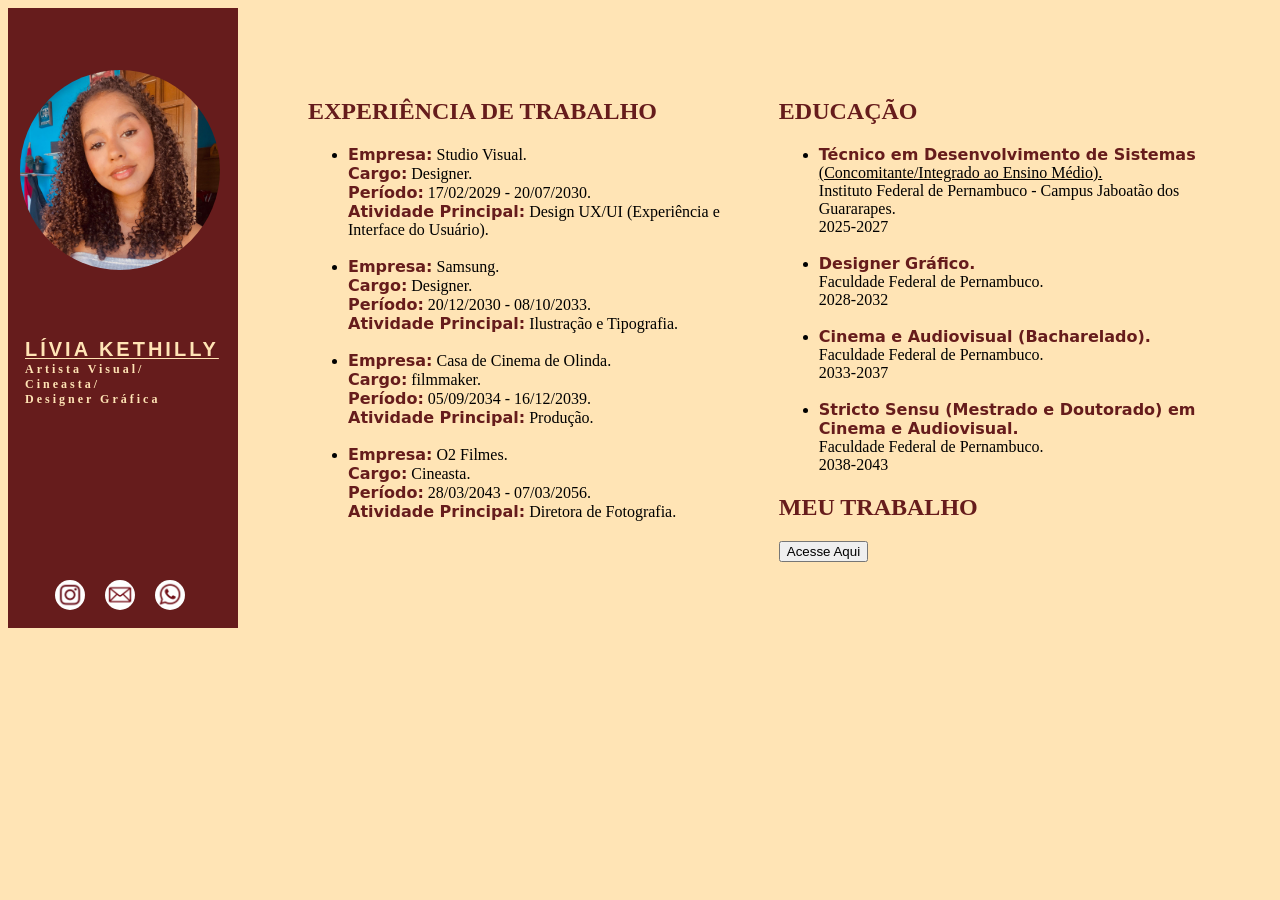
<file: index.html>
<!DOCTYPE html>
<html lang="pt-br">
    <head>
        <meta charset="UTF-8">
        <title>Formulário de Contato</title>
        <link rel="stylesheet" href="style.css">
        <h1>LÍVIA KETHILLY</h1>
        <h3>Artista Visual/<br> Cineasta/<br> Designer Gráfica</h3>
        <img class="lilica"src="foto_convertida.jpg">
    <div class="container">
    <div class="conteudo">
        <h2>EXPERIÊNCIA DE TRABALHO</h2>
        <ul>
            <li><b>Empresa:</b> Studio Visual. <br><b>Cargo:</b> Designer. <br><b>Período:</b> 17/02/2029 - 20/07/2030. <br><b>Atividade Principal:</b> Design UX/UI (Experiência e <br> Interface do Usuário). </li>
            <br>
            <li><b>Empresa:</b> Samsung. <br><b>Cargo:</b> Designer. <br><b>Período:</b> 20/12/2030 - 08/10/2033. <br><b>Atividade Principal:</b> Ilustração e Tipografia. </li>
            <br>
            <li><b>Empresa:</b> Casa de Cinema de Olinda. <br><b>Cargo:</b> filmmaker. <br><b>Período:</b> 05/09/2034 - 16/12/2039. <br><b>Atividade Principal:</b> Produção.</li>
            <br>
            <li><b>Empresa:</b> O2 Filmes. <br><b>Cargo:</b> Cineasta. <br><b>Período:</b> 28/03/2043 - 07/03/2056. <br><b>Atividade Principal:</b> Diretora de Fotografia.</li>
        </ul>
    </div>

    <div class="segundoconteudo">
        <h2>EDUCAÇÃO</h2>
        <ul>
            <li><b>Técnico em Desenvolvimento de Sistemas</b><br><u>(Concomitante/Integrado ao Ensino Médio).</u><br> Instituto Federal de Pernambuco - Campus Jaboatão dos Guararapes. <br> 2025-2027</li>
            <br>
            <li><b>Designer Gráfico.</b><br> Faculdade Federal de Pernambuco. <br> 2028-2032</li>
            <br>
            <li><b>Cinema e Audiovisual (Bacharelado).</b><br> Faculdade Federal de Pernambuco. <br> 2033-2037</li>
            <br>
            <li><b>Stricto Sensu (Mestrado e Doutorado) em Cinema e Audiovisual. </b><br> Faculdade Federal de Pernambuco. <br> 2038-2043</li>
        </ul>
        <h2>MEU TRABALHO</h2>
        <a href="https://drive.google.com/drive/folders/17rq2zjjTrupAlP6TPdKPxV38C9hGJ8RU?usp=sharing"><button>Acesse Aqui</button></a>
    </div>
    </div>
    <a href="https://www.instagram.com/l.llivia_/?__pwa=1">
        <img class="instagram"src="Logo do Instagram em burgundy.png">
    </a>
    <a href="mailto:liviakethilly646@gmail.com">
        <img class="email"src="Ícone de envelope burgundy estilizado.png">
    </a>
    <a href="https://wa.me/5581989614146">
        <img class="telefone" src="Logo do WhatsApp em tons de borgonha.png">
    </a>
    </head>
</body>
</file>
<file: style.css>
body {
    background-color: moccasin;
    background-repeat: no-repeat;
    background-position: center;
    background-size: cover;
    background-attachment:local;
    border-left: 230px solid #661c1c;
    padding-left: 10px;
    min-height: 620px;
}
.lilica{
    position: absolute;
    width: 200px;
    height: 200px;
    border-radius: 50%;
    left: 20px;
    top: 70px;
    z-index: 10px;
}
h1 {
    text-decoration: underline;
    text-decoration-thickness: 1px;
    text-underline-offset: 2px;
    position: absolute;
    letter-spacing: 3px;
    font-family: Impact, Haettenschweiler, 'Arial Narrow Bold', sans-serif;
    left: 25px;
    top: 325px;
    font-size: 20px;
    color: moccasin;
}
h3{
    position: absolute;
    letter-spacing: 3px;
    font-family:'Times New Roman', Times, serif;
    color: moccasin;
    top: 350px;
    left: 25px;
    font-size: 12px;
}
b {
    font-family: cursive, system-ui, -apple-system, BlinkMacSystemFont, 'Segoe UI', Roboto, Oxygen, Ubuntu, Cantarell, 'Open Sans', 'Helvetica Neue', sans-serif;
    color:#661c1c;
}
h2 {
    font-family:'Times New Roman', Times, serif;
    color:#661c1c;
}
.container{
    top: 70px;
    left: 60px;
    position: relative;
    display: flex;
    gap: 10px;
}
.conteudo{
    display: inline-block;
    width: 45%;
    vertical-align: top;
}
.segundoconteudo{
    display: inline-block;
    width: 45%;
    vertical-align: top;
}
.instagram{
    position:absolute;
    display: flex;
    width: 30px;
    height: 30px;
    border-radius: 50%;
    left: 55px;
    top: 580px;
    z-index: 10px
}
.email{
    position:absolute;
    display: inline-block;
    width: 30px;
    height: 30px;
    border-radius: 50%;
    left: 105px;
    top: 580px;
    z-index: 10px
}
.telefone{
    position:absolute;
    display: inline-block;
    width: 30px;
    height: 30px;
    border-radius: 50%;
    left: 155px;
    top: 580px;
    z-index: 10px
}
li{
    font-family:'Times New Roman', Times, serif;
}
</file>
<file: curriculo.css>
body {
    background-color: moccasin;
    background-repeat: no-repeat;
    background-position: center;
    background-size: cover;
    background-attachment:local;
    border-left: 230px solid #661c1c;
    padding-left: 10px;
    min-height: 620px;
}
.lilica{
    position: absolute;
    width: 200px;
    height: 200px;
    border-radius: 50%;
    left: 20px;
    top: 70px;
    z-index: 10px;
}
h1 {
    text-decoration: underline;
    text-decoration-thickness: 1px;
    text-underline-offset: 2px;
    position: absolute;
    letter-spacing: 3px;
    font-family: Impact, Haettenschweiler, 'Arial Narrow Bold', sans-serif;
    left: 25px;
    top: 325px;
    font-size: 20px;
    color: moccasin;
}
h3{
    position: absolute;
    letter-spacing: 3px;
    font-family:'Times New Roman', Times, serif;
    color: moccasin;
    top: 350px;
    left: 25px;
    font-size: 12px;
}
b {
    font-family: cursive, system-ui, -apple-system, BlinkMacSystemFont, 'Segoe UI', Roboto, Oxygen, Ubuntu, Cantarell, 'Open Sans', 'Helvetica Neue', sans-serif;
    color:#661c1c;
}
h2 {
    font-family:'Times New Roman', Times, serif;
    color:#661c1c;
}
.container{
    top: 70px;
    left: 60px;
    position: relative;
    display: flex;
    gap: 10px;
}
.conteudo{
    display: inline-block;
    width: 45%;
    vertical-align: top;
}
.segundoconteudo{
    display: inline-block;
    width: 45%;
    vertical-align: top;
}
.instagram{
    position:absolute;
    display: flex;
    width: 30px;
    height: 30px;
    border-radius: 50%;
    left: 55px;
    top: 580px;
    z-index: 10px
}
.email{
    position:absolute;
    display: inline-block;
    width: 30px;
    height: 30px;
    border-radius: 50%;
    left: 105px;
    top: 580px;
    z-index: 10px
}
.telefone{
    position:absolute;
    display: inline-block;
    width: 30px;
    height: 30px;
    border-radius: 50%;
    left: 155px;
    top: 580px;
    z-index: 10px
}
li{
    font-family:'Times New Roman', Times, serif;
}
</file>
